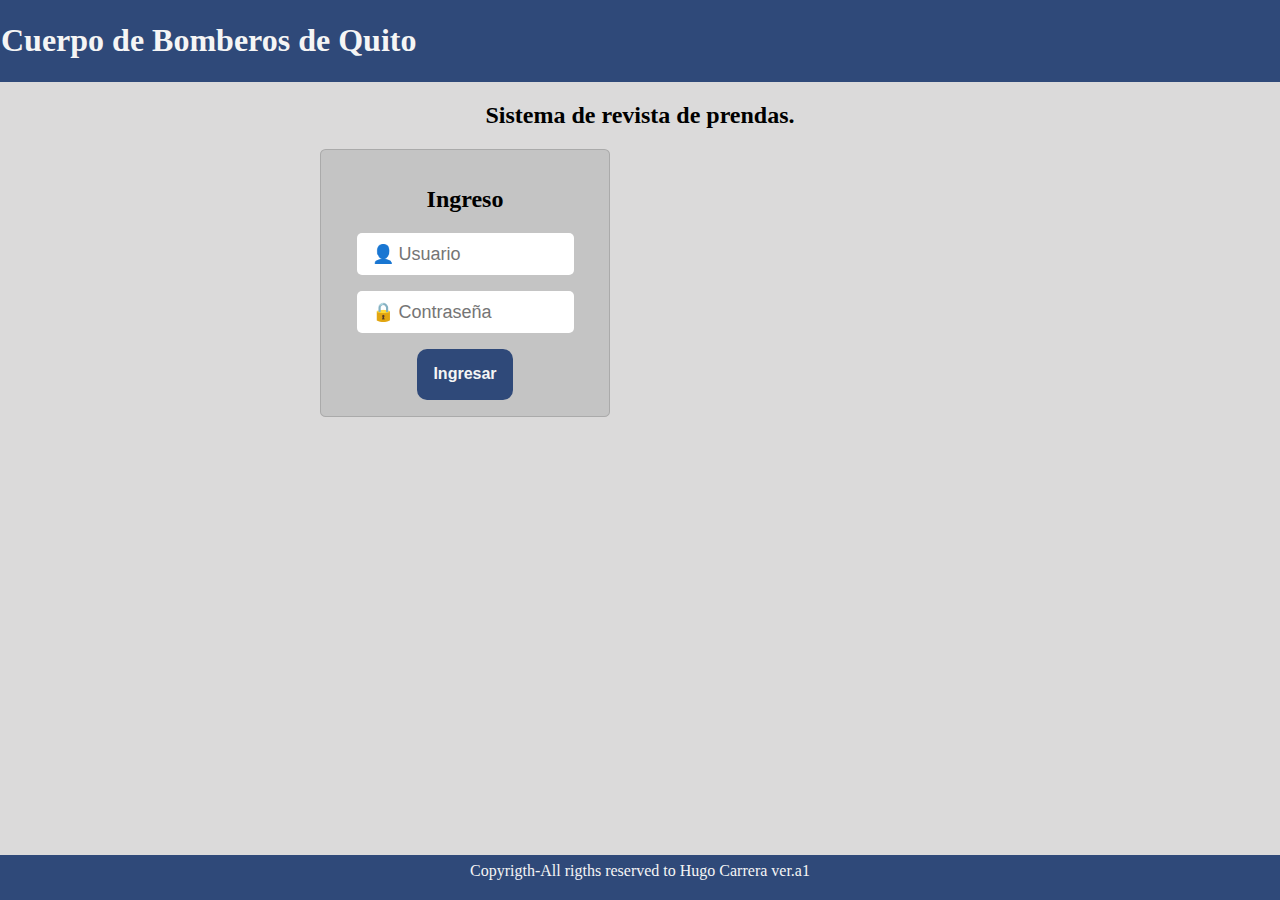
<file: Ver.1/index.html>
<!DOCTYPE html>

    <html>

    <head>
    <meta http-equiv="content-type" content="text/html; charset=UTF-8">
    <title>SIPRE</title>
        <link href="normalize.css" rel="stylesheet" type="text/css" />
         <link href="sispre.css" rel="stylesheet" type="text/css" />
     
    </head>

    <body>

    <header>
        <h1 id="cbdmq">Cuerpo de Bomberos de Quito</h1>
    </header>

    <section>
    <h2 class="titulos">Sistema de revista de prendas.</h2>
    </section>
        <div id="contenedor">
            <h2 class="titulos"> Ingreso</h2>
            <form name="login">
              <input class="cajaslog"type="text" name="user"placeholder="&#128100; Usuario"/>
                <p></p>
                <input class="cajaslog" type="password" name="pass" placeholder="&#x1F512; Contraseña"
                <p></p>
                <input type="submit" name="btingreso" value="Ingresar">
             </form>
        </div>
    <p></p>
    <p></p>
    <div class="foot"><footer>
        <p>Copyrigth-All rigths reserved to Hugo Carrera ver.a1</p>
    </footer>
        </div>

    </body>

    </html>
</file>
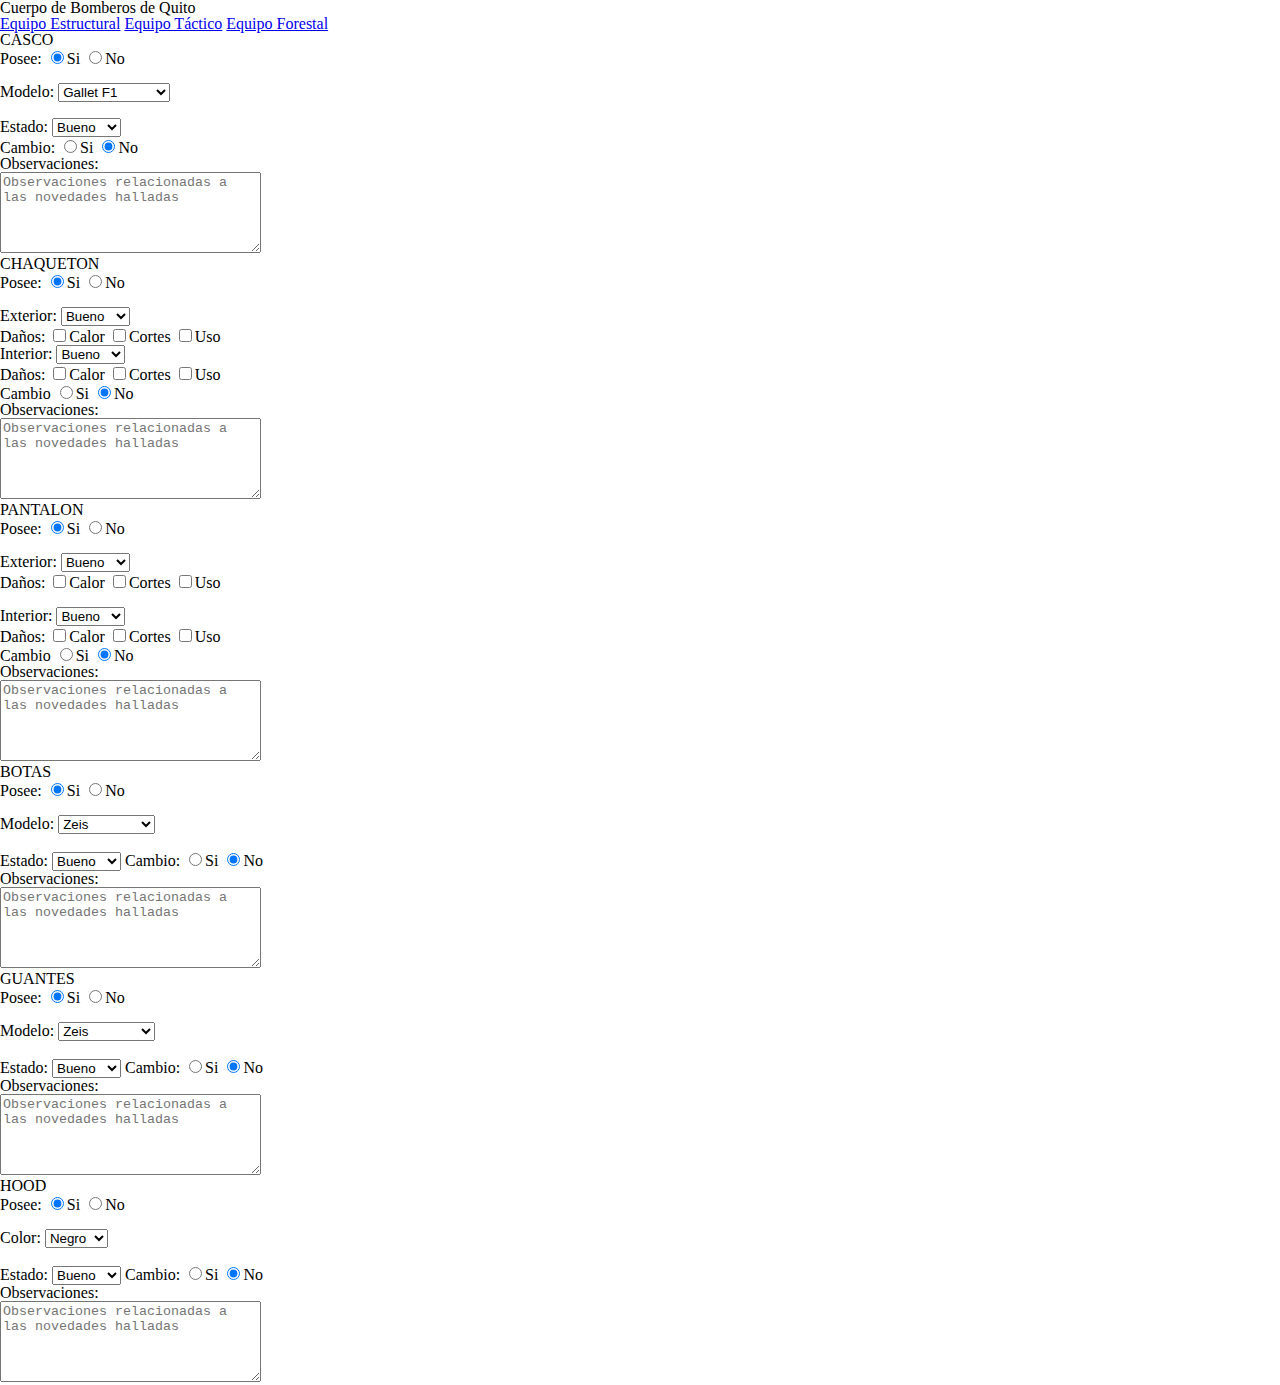
<file: Ver.2/formulario1.html>
<!DOCTYPE html>
<html>
<head>
    <meta http-equiv="content-type" content="text/html; charset=UTF-8">
    <meta name="viewport" content="width=device-width, user-scalable=no, initial-scale=1.0, maximum-scale=1.0,minimum-scale=1.0">
    <link href="reset.css" rel="stylesheet" type="text/css" />
    <title>SIPRE</title>
    <!--<link href="sispre.css" rel="stylesheet" type="text/css" />-->
    <link href="https://fonts.googleapis.com/css?family=Yantramanav" rel="stylesheet">
</head>
    <body>
<!-- ENCABEZADO Y NAVBAR-->
        <header class="headercont">
            <h1 class="cbdmq">Cuerpo de Bomberos de Quito</h1>
            <nav class="barranavegable">
                <a href="#">Equipo Estructural</a>
                <a href="#">Equipo Táctico</a>
                <a href="#">Equipo Forestal</a>
            </nav>
        </header>
<!--FORMULARIO -->
            <main>
                <div class="contenedorform">
                    <form action="#"> 
<!-- CAMPOS REFERENTES AL CASCO -->
                        <fieldset>
                            <legend>CASCO</legend>
                                <div class="datos">
                                    <label>Posee:</label>
                                    <label for="si">
                                        <input id="si" type='radio' name='posee' value='si' checked />Si</input>
                                    </label>
                                    <label for="no">
                                        <input id="no" type='radio' name='posee' value='no'/>No</input></label>
                                    <br><br>
                                    <label for="modelo">Modelo:</label>
                                    <select id="modelo" name="modelo">
                                        <option  value="gallet F1" selected>Gallet F1</option>
                                        <option  value="bullard magma">Bullard Magma</option>
                                        <option  value="MSA Cairns">MSA Cairns</option>
                                        <option  value="otro">Otro</option>
                                    </select>
                                    <br><br>
                                    <label for="estado_casco">Estado:</label>
                                    <select id="estado_casco" name="estado_casco">
                                        <option value="bueno" selected >Bueno</option>
                                        <option value="malo">Malo</option>
                                        <option value="regular">Regular</option>
                                    </select>
                                    <br>
                                    <label>Cambio:</label>
                                    <label for="recomienda_si_casco"><input type="radio" id="recomienda_si_casco" name="cambio_casco" value="si">Si</label>
                                    <label for="recomienda_no_casco"><input type="radio" id="recomienda_no_casco" name="cambio_casco" value="no" checked>No</label>
                                </div>
                                <div class="observaciones">
                                    <label for="observaciones">Observaciones:</label>
                                    <br>
                                    <textarea name="observaciones" id="observaciones" cols="30" rows="5" placeholder="Observaciones relacionadas a las novedades halladas"></textarea>
                                </div>
                        </fieldset>
<!-- CAMPOS REFERENTES AL CHAQUETON -->
                        <fieldset>
                            <legend><b>CHAQUETON</b></legend>
                                <div class="datos">
                                    <label>Posee:</label>
                                    <label for:"Si_tiene_chaqueton"><input id="si_tiene_chaqueton" type='radio' name='tiene_chaqueton' value='SI' checked />Si</input></label>
                                    <label for:"no_tiene_chaqueton"><input id="no_tiene_chaqueton" type='radio' name='tiene_chaqueton' value='NO'/>No</input></label>
                                    <br><br>
                                    <label for="ext_chaqueton">Exterior:</label>
                                    <select id="ext_chaqueton" name="ext_chaqueton">
                                    <option  value="bueno" selected>Bueno</option>
                                    <option  value="malo">Malo</option>
                                    <option  value="regular">Regular</option>
                                    </select>
                                    <br>
                                    <label>Daños:</label>
                                        <label for="daños_ext_chaqueton_calor"><input id="daños_ext_chaqueton_calor" type="checkbox" name="daños_chaqueton_ext" value="calor">Calor</input></label>
                                        <label for="daños_ext_chaqueton_cortes"><input id="daños_ext_chaqueton_cortes" type="checkbox" name="daños_chaqueton_ext" value="cortes">Cortes</input></label>
                                        <label for="daños_ext_chaqueton_uso"><input id= "daños_ext_chaqueton_uso" type="checkbox" name="daños_chaqueton_ext" value="uso">Uso</label>
                                    <br>
                                    <label for="int_chaqueton">Interior:</label>
                                    <select id="int_chaqueton" name="int_chaqueton">
                                        <option value="bueno" selected >Bueno</option>
                                        <option value="malo">Malo</option>
                                        <option value="regular">Regular</option>
                                    </select>
                                    <br>
                                    <label>Daños:</label>
                                    <label for="daños_int_chaqueton_calor"><input id="daños_int_chaqueton_calor" type="checkbox" name="daños_chaqueton_int" value="calor">Calor</input></label>
                                    <label for="daños_int_chaqueton_cortes"><input id="daños_int_chaqueton_cortes" type="checkbox" name="daños_chaqueton_int" value="cortes">Cortes</input></label>
                                    <label for="daños_int_chaqueton_uso"><input id= "daños_int_chaqueton_uso" type="checkbox" name="daños_chaqueton_int" value="uso">Uso</label>
                                    <br>               <label>Cambio</label>
                                    <label for="recomienda_si_chaqueton"><input type="radio" id="recomienda_si_chaqueton" name="cambio_chaqueton" value="si">Si</label>
                                    <label for="recomienda_no_chaqueton"><input type="radio" id="recomienda_no_chaqueton" name="cambio_chaqueton" value="no" checked>No</label>
                                </div>
                            <div class="observaciones">
                                <label for="observaciones">Observaciones:</label><br>
                                <textarea name="observaciones" id="observaciones" cols="30" rows="5" placeholder="Observaciones relacionadas a las novedades halladas"></textarea>
                            </div>
                        </fieldset>
<!-- CAMPOS REFERENTES AL PANTALON -->
                        <fieldset>
                            <legend align="left"><b>PANTALON</b></legend>
                                <div class="datos">
                                    <label>Posee:</label>
                                    <label for="si_tiene_pantalon"><input id="si_tiene_pantalon" type='radio' name='tiene_pantalon' value='SI' checked/>Si</input></label>
                                    <label for="no_tiene_pantalon"><input id="no_tiene_pantalon" type='radio' name='tiene_pantalon' value='NO'/>No</input></label>
                                     <br><br>
                                    <label for="ext_pantalon">Exterior:</label>
                                    <select id="ext_pantalon" name="ext_pantalon">
                                    <option  value="bueno" selected>Bueno</option>
                                    <option  value="malo">Malo</option>
                                    <option  value="regular">Regular</option>
                                    </select>
                                    <br>
                                    <label>Daños:</label>
                                        <label for="daños_ext_pantalon_calor"><input id="daños_ext_pantalon_calor" type="checkbox" name="daños_pantalon_ext" value="calor">Calor</input></label>
                                        <label for="daños_ext_pantalon_cortes"><input id="daños_ext_pantalon_cortes" type="checkbox" name="daños_pantalon_ext" value="cortes">Cortes</input></label>
                                        <label for="daños_ext_pantalon_uso"><input id= "daños_ext_pantalon_uso" type="checkbox" name="daños_pantalon_ext" value="uso">Uso</label>
                                    <br><br>
                                    <label for="int_pantalon">Interior:</label>
                                    <select id="int_pantalon" name="int_pantalon">
                                        <option value="bueno" selected >Bueno</option>
                                        <option value="malo">Malo</option>
                                        <option value="regular">Regular</option>
                                    </select>
                                    <br>
                                    <label>Daños:</label>
                                    <label for="daños_int_pantalon_calor"><input id="daños_int_pantalon_calor" type="checkbox" name="daños_pantalon_int" value="calor">Calor</input></label>
                                    <label for="daños_int_pantalon_cortes"><input id="daños_int_pantalon_cortes" type="checkbox" name="daños_pantalon_int" value="cortes">Cortes</input></label>
                                    <label for="daños_int_pantalon_uso"><input id= "daños_int_pantalon_uso" type="checkbox" name="daños_pantalon_int" value="uso">Uso</label>
                                    <br>
                                    <label>Cambio</label>
                                    <label for="recomienda_si_pantalon"><input type="radio" id="recomienda_si_pantalon" name="cambio_pantalon" value="si">Si</label>
                                    <label for="recomienda_no_pantalon"><input type="radio" id="recomienda_no_pantalon" name="cambio_pantalon" value="no" checked>No</label>
                                </div>
                               <div class="observaciones">
                                   <label for="observaciones">Observaciones:</label><br>
                                   <textarea name="observaciones" id="observaciones" cols="30" rows="5" placeholder="Observaciones relacionadas a las novedades halladas"></textarea>
                               </div>
                        </fieldset>
<!-- CAMPOS REFERENTES A LAS BOTAS -->
                        <fieldset>
                                <legend align="left"><b>BOTAS</b></legend>
                                <div class="datos">
                                    <label>Posee:</label>
                                    <label for="si_tiene_botas"><input id="si_tiene_botas" type='radio' name='tiene_botas' value='SI' checked />Si</input></label>
                                    <label for="no_tiene_botas"><input id="no_tiene_botas" type='radio' name='tiene_botas' value='NO'/>No</input></label>
                                    <br><br>
                                    <label for="botas">Modelo:</label>
                                    <select id="botas" name="botas">
                                    <option  value="Zeis" selected>Zeis</option>
                                    <option  value="Dragon Fire">Dragon Fire</option>
                                    <option  value="Lion Apparel">Lion Apparel</option>
                                    <option  value="otro">Otro</option>
                                    </select>
                                    <br><br>
                                    <label for="estado_botas">Estado:</label>
                                    <select id="estado_botas" name="estado_botas">
                                        <option value="bueno" selected >Bueno</option>
                                        <option value="malo">Malo</option>
                                        <option value="regular">Regular</option>
                                    </select>
                                    <label>Cambio:</label>
                                    <label for="recomienda_si_botas"><input type="radio" id="recomienda_si_botas" name="cambio_botas" value="si">Si</label>
                                    <label for="recomienda_no_botas"><input type="radio" id="recomienda_no_botas" name="cambio_botas" value="no" checked>No</label>
                
                                </div>
                                <div class="observaciones">
                                   <label for="observaciones">Observaciones:</label><br>
                                   <textarea name="observaciones" id="observaciones" cols="30" rows="5" placeholder="Observaciones relacionadas a las novedades halladas"></textarea>
                                </div>
                        </fieldset>
<!-- CAMPOS REFERENTES A LOS GUANTES -->
                        <fieldset>
                                <legend align="left"><b>GUANTES</b></legend>
                                <div class="datos">
                                    <label>Posee:</label>
                                    <label for="si_tiene_guantes"><input id="si_tiene_guantes" type='radio' name='tiene_guantes' value='SI' checked />Si</input></label>
                                    <label for="no_tiene_guantes"><input id="no_tiene_guantes" type='radio' name='tiene_guantes' value='NO'/>No</input></label>
                                    <br><br>
                                    <label for="guantes">Modelo:</label>
                                    <select id="guantes" name="guantes">
                                    <option  value="Zeis" selected>Zeis</option>
                                    <option  value="Dragon Fire">Dragon Fire</option>
                                    <option  value="Lion Apparel">Lion Apparel</option>
                                    <option  value="otro">Otro</option>
                                    </select>
                                    <br><br>
                                    <label for="estado_guantes">Estado:</label>
                                    <select id="estado_guantes" name="estado_guantes">
                                        <option value="bueno" selected >Bueno</option>
                                        <option value="malo">Malo</option>
                                        <option value="regular">Regular</option>
                                    </select>
                                    <label>Cambio:</label>
                                    <label for="recomienda_si_guantes"><input type="radio" id="recomienda_si_guantes" name="cambio_guantes" value="si">Si</label>
                                    <label for="recomienda_no_guantes"><input type="radio" id="recomienda_no_guantes" name="cambio_guantes" value="no" checked>No</label>
                
                                </div>
                                <div class="observaciones">
                                   <label for="observaciones">Observaciones:</label><br>
                                   <textarea name="observaciones" id="observaciones" cols="30" rows="5" placeholder="Observaciones relacionadas a las novedades halladas"></textarea>
                                </div>
                        </fieldset>
<!-- CAMPOS REFERENTES Al HOOD -->
                        <fieldset>
                                <legend align="left"><b>HOOD</b></legend>
                                <div class="datos">
                                    <label>Posee:</label>
                                    <label for="si_tiene_hood"><input id="si_tiene_hood" type='radio' name='tiene_hood' value='SI' checked />Si</input></label>
                                    <label for="no_tiene_hood"><input id="no_tiene_hood" type='radio' name='tiene_hood' value='NO'/>No</input></label>
                                    <br><br>
                                    <label for="hood">Color:</label>
                                    <select id="hood" name="hood">
                                    <option  value="Negro" selected>Negro</option>
                                    <option  value="Blanco">Blanco</option>
                                    <option  value="Crema">Crema</option>
                                    <option  value="otro">Otro</option>
                                    </select>
                                    <br><br>
                                    <label for="estado_hood">Estado:</label>
                                    <select id="estado_hood" name="estado_hood">
                                        <option value="bueno" selected >Bueno</option>
                                        <option value="malo">Malo</option>
                                        <option value="regular">Regular</option>
                                    </select>
                                    <label>Cambio:</label>
                                    <label for="recomienda_si_hood"><input type="radio" id="recomienda_si_hood" name="cambio_hood" value="si">Si</label>
                                    <label for="recomienda_no_hood"><input type="radio" id="recomienda_no_hood" name="cambio_hood" value="no" checked>No</label>
                
                                </div>
                                <div class="observaciones">
                                   <label for="observaciones">Observaciones:</label><br>
                                   <textarea name="observaciones" id="observaciones" cols="30" rows="5" placeholder="Observaciones relacionadas a las novedades halladas"></textarea>
                                </div>
                        </fieldset>
                    </form>
                </div>
                <!--FINAL DEL FORMULARIO-->
            </main>
            </body>

    </html>
</file>
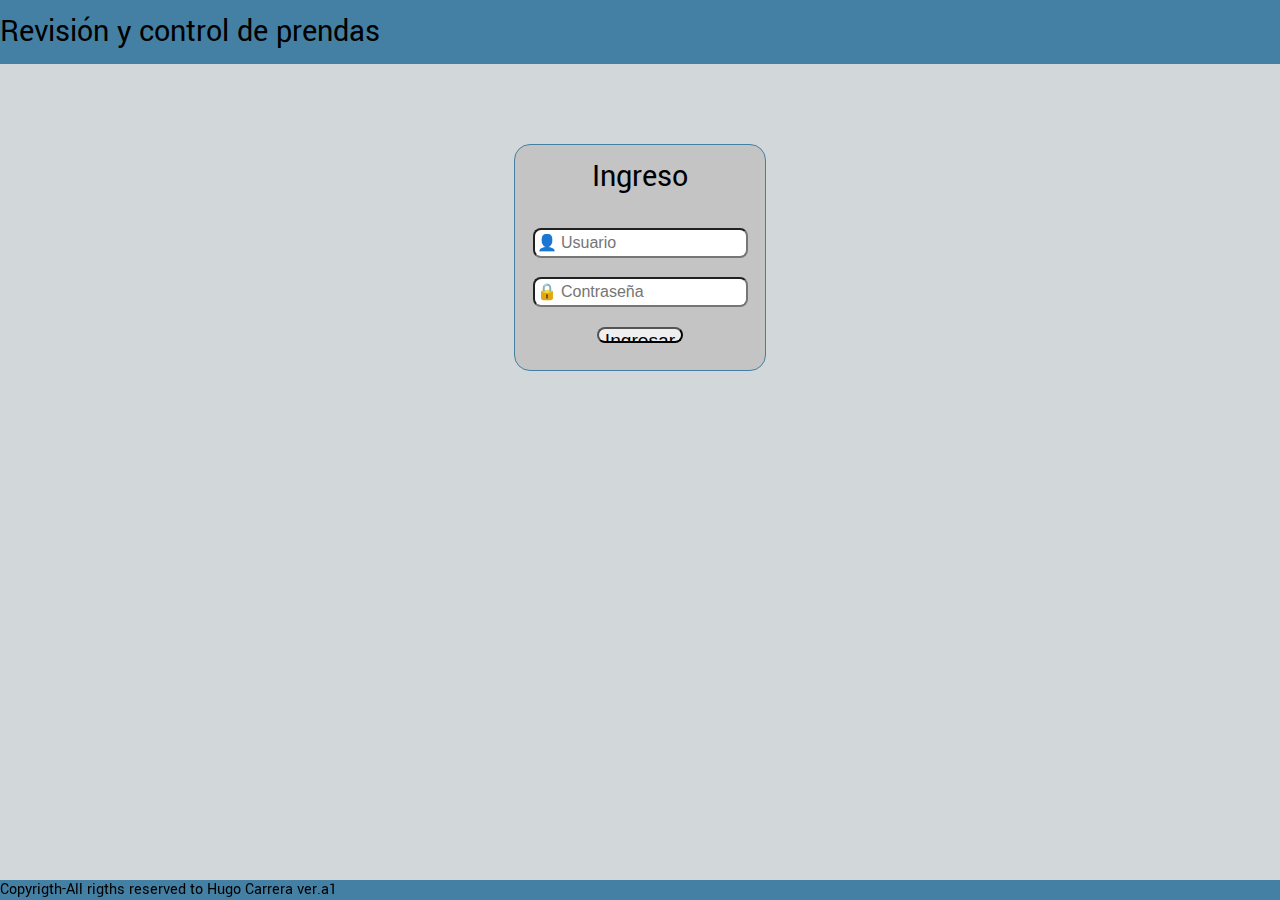
<file: Ver.2/sispre.html>
<!DOCTYPE html>
    <html>
        <head>
            <meta charset="utf-8"/>
            <title>SIPRE</title>
            <link href="reset.css" rel="stylesheet" type="text/css"/>

            <link href="sispre.css" rel="stylesheet" type="text/css"/>

            <link href="https://fonts.googleapis.com/css?family=Yantramanav" rel="stylesheet">

        </head>

        <body>

            <header>
            <h1 class="cbdmq">Revisión y control de prendas</h1>
            </header>
            <div class="contenedor_log">
                <h2 class="titulos"> Ingreso</h2>
                <form name="login">
                    <input class="cajaslog"type="text" name="user"placeholder="&#128100; Usuario"/>
                    <p></p>
                    <input class="cajaslog" type="password" name="pass" placeholder="&#x1F512; Contraseña"
                    <br><br>
                    <input type="submit" name="btingreso" value="Ingresar">
                </form>
            </div>
            <div class="foot">
            <footer>
            Copyrigth-All rigths reserved to Hugo Carrera ver.a1
            </footer>
            </div>

    </body>

    </html>
</file>
<file: Ver.1/sispre.css>
html{
                margin: 0px;
            }
            #contenedor{
                width: 20%;
                height: 40%;
                min-width: 10%;
                background-color: #c4c4c4;
                padding: 1em;
                border: .01rem solid #aaaaaa;
                border-radius: 2%;
                position:relative;
                left: 25%;
                text-align: center;
                }
            body{
                background-color: rgba(214, 213, 213, 0.89);
            }
            .cajaslog {
                border-bottom-style: dashed;
                width: 200px;
                height: 40px;
                border: 0px;
                border-radius: 5px;
                padding-left: 15px;
                font-size: 18px; 
            }
            .titulos{
                text-align: center;
                font-family: cursive;
            }
            input[type=submit] {
                border: none;
                padding: 1em;
                background-color: #2f4979;
                border-radius: 10px;
                font-weight: 800;
                color: whitesmoke;
               }
            header{
                background-color: #2f4979;
                color: whitesmoke;
                margin: 0px;
                padding: 1px;                                  
                }
            .foot{
                background-color: #2f4979;
                color: whitesmoke;
                margin: 0px;
                padding: 0px;
                position: absolute;
                width: 100%;
                height: 5%;
                bottom: 0;
                line-height: 5%;
                text-align: center;    
            }
</file>
<file: Ver.2/sispre.css>
body{
    background-color: #D2D7D9;
    font-family: yantramanav;
}
input[type=submit]{
    height: 1rem;
    font-size: 1.2rem;
    border-radius: 0.5rem;
    margin-top: 1.2rem;
}
select{
    height: 1.5rem;
    border-radius: 1rem;
    font-size: 1rem;
}

legend{
    border: 2px solid rgb(236, 23, 23);
    border-radius: .5rem;
    padding: 5px;
    font-weight: 1000;
}
fieldset{
    border: 2px solid black;
    margin: .8rem auto;
    width: 60%;
    padding: 1rem;
    border-radius: 1rem;
    font-size: 1.2rem;
}
.cajaslog{
    height: 1.5rem;
    border-radius: 0.5rem;
    font-size: 1rem;
    margin-top:1.2rem;
}


/*estilos del header y footer*/
.headercont{
    height: 87px;
    background-color: #4480A3;
    margin: 0;
    
}
.cbdmq{
    font-size:2rem;
    background-color:#4480A3;
    line-height: 2
}

.foot {
    position: fixed;
    bottom: 0;
    left:0;
    background-color: #4480A3;
    width: 100%;
    height: 20px;
    line-height: 20px;
}
/*Final de footer y header*/
.contenedor_log{
    background-color:#C4C4C4; 
    border: .09rem solid #4480A3;
    border-radius: 1rem;
    width: 17%;
    text-align: center;
    padding: 1rem;
    font-size: 2rem;
    display: table;
    margin: 5rem auto;
}
.titulos{
    padding: 0;
    margin: 0rem 2rem 1rem;
}
/*estilos formularios*/
.barranavegable ul li{
    display:block;
    margin-left:0;
    margin-right: 0;
    border-top: 2px solid black;
    border-right: 2px solid black;
    height: 20px;
    padding-right: 9px;
    float:left;
    font-size: 1.2rem;
}
.contenedorform{
    width: 50%;
    margin:  auto;
    background-color: #edf2ff;
    border-radius: 2rem;
}
</file>
